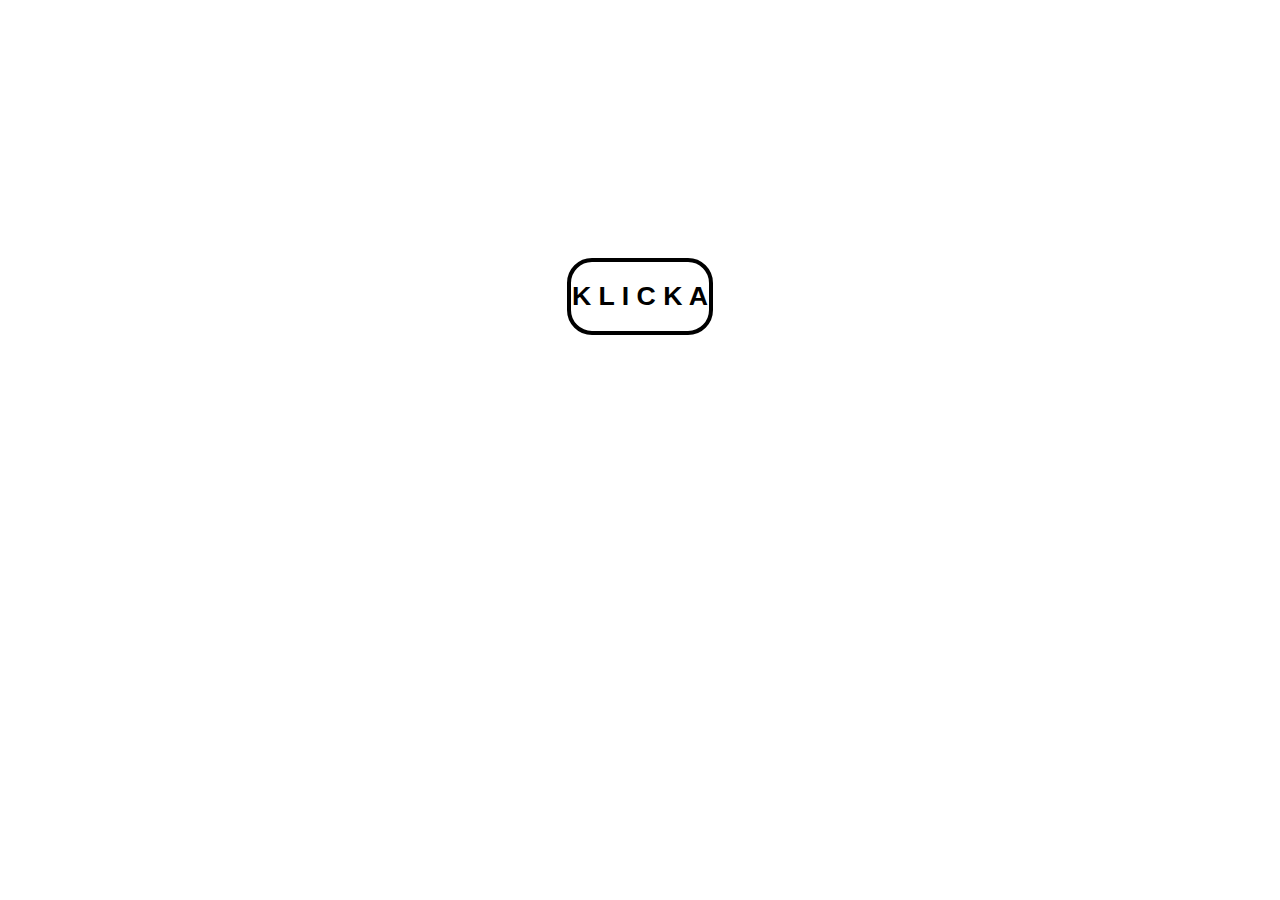
<file: index.html>
<!DOCTYPE html>
<html lang="en">
  <head>
    <meta charset="UTF-8" />
    <meta http-equiv="X-UA-Compatible" content="IE=edge" />
    <meta name="viewport" content="width=device-width, initial-scale=1.0" />
    <link rel="stylesheet" href="style.css" />
    <title>Alepav</title>
  </head>

  <body>
    <center>
      <a href="Index2.html">
        <button class="btn"><h1>K L I C K A</h1></button>
      </a>
    </center>
  </body>
</html>
</file>
<file: style.css>
.btn {
  background: none;
  border: 4px solid black;
  margin-top: 250px;
  color: black;
  padding: 1px;
  border-radius: 25px;
}

.btn:hover {
  color: blue;
}
</file>
